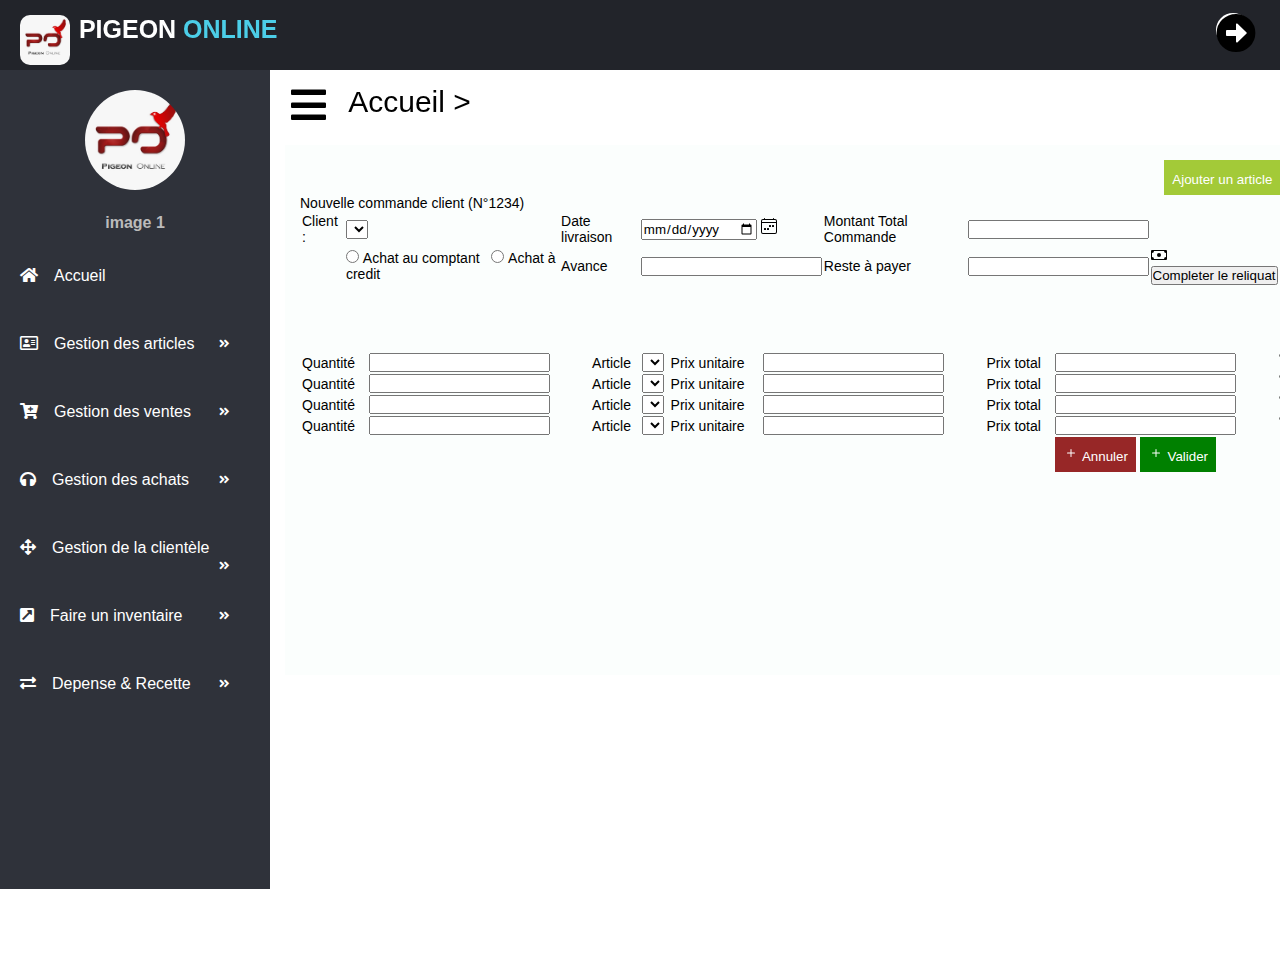
<file: page/index.html>
<!DOCTYPE html>
<html lang="en">
    <head>
        <meta charset="UTF-8">
        <meta http-equiv="X-UA-Compatible" content="IE=edge">
        <meta name="viewport" content="width=device-width, initial-scale=1.0">
        <title>Document</title>
        <link rel="stylesheet" href="../traitement/css/style.css">
        <!-- <link rel="stylesheet" href="../traitement/css/bootstrap.css"> -->
        
        <link rel="stylesheet" href="https://cdnjs.cloudflare.com/ajax/libs/font-awesome/5.15.3/css/all.min.css">
        <script src="../traitement/jquery/jquery-3.6.0.min.js"></script>

    </head>
    <body>
        <!-- wrapper start -->
        <div class="wrapper border border-danger">
            <!-- header menu start -->
            <div class="header">
                <div class="header-menu">
                    <div class="logo">
                        <img src="../p1.jpg" alt="" srcset="">&nbsp;&nbsp;<div class="title">PIGEON <span>ONLINE</span></span></div>
                    </div>
                    <ul>
                        <li id="ventes">
                            <a href="#" style=" margin-bottom: 40px;">
                                <i class="fas fa-arrow-alt-circle-right" style="font-size: 40px;"></i>
                            </a>
                        </li>
                    </ul>
                </div>
            </div>
            <!-- header menu end -->
            <!-- sidebar start -->
            <div class="sidebar">
                 <div class="sidebar-menu">
                    <center class="profile">
                        <img src="../p1.jpg">
                        <p>image 1</p>
                    </center>
                    <li class="item" id="accueil">
                        <a href="#" class="menu-btn">
                          <i class="fas fa-home"></i><span>Accueil</span>
                        </a>
                    </li>
                    <li class="item" id="article">
                        <a href="#" class="menu-btn" id="articles">
                            <i class="far fa-address-card"></i><span>Gestion des articles</span><i class="fas fa-angle-double-right drop-down"></i>
                        </a>
                    </li>
                    <li class="item" id="vente">
                        <a href="#" class="menu-btn">
                          <i class="fas fa-cart-plus"></i><span>Gestion des ventes</span><i class="fas fa-angle-double-right drop-down"></i>
                        </a>
                    </li>
                      <li class="item" id="achat">
                          <a href="#" class="menu-btn">
                            <i class="fas fa-headphones"></i><span>Gestion des achats</span><i class="fas fa-angle-double-right drop-down"></i>
                          </a>
                      </li>
                      <li class="item" id="clientele">
                        <a href="#" class="menu-btn">
                          <i class="fas fa-arrows-alt"></i><span>Gestion de la clientèle</span><i class="fas fa-angle-double-right drop-down"></i>
                        </a>
                      </li>
                      <li class="item" id="inventaire">
                        <a href="#" class="menu-btn">
                          <i class="fas fa-external-link-square-alt"></i><span>Faire un inventaire </span><i class="fas fa-angle-double-right drop-down"></i>
                        </a>
                      </li>
                      <li class="item"> 
                        <a href="#" class="menu-btn"  id="depenseRecette">
                          <i class="fas fa-exchange-alt"></i><span>Depense & Recette</span><i class="fas fa-angle-double-right drop-down"></i>
                        </a>
                        <div class="sub-menu">
                            <a href="#" id="depense"><i class="fas fa-comment-dollar"></i> <span>Dépenses</span></a>
                            <a href="#" id="recette"><i class="fas fa-eye-slash"></i><span>Recette</span></a>
                        </div>
                      </li>

                 </div>
            </div>
            <!-- sidebar end -->
            <!--main container start-->
            <div class="main-container">
                <div class="sidebar-btn" style="display: flex; width: 50%;">
                    <i class="fas fa-bars"></i>&nbsp;&nbsp;<p style="font-weight: normal; font-size:30px;" id="title">Accueil ></p>
                </div>
                <div class="container" id="containerFirst">

                </div>
             </div>   
            <!--main container end-->
            
        </div>
        <!-- wrapper end -->

        <script type="text/javascript">
        $(document).ready(function(){
            $(".sidebar-btn").click(function(){
                $(".wrapper").toggleClass("collapse");
            });
        });

        $('.container').load('creation_commande.html');

        $('#accueil').on('click', function(){
            $.get('creation_commande.html', function(data){
                $('#containerFirst').html(data)
            });

            $('#title').html('Accueil >');

            $('title').html('Accueil');
        });

        $('#article').on('click',function() {
           $.get('update.html', function (contenu) {
            $('#containerFirst').html(contenu)
           });

           $('#title').html('Accueil > Article');
           $('title').html('Accueil || Article');
        });

        $('#vente').on('click',function() {
           $.get('vente.html', function (contenu) {
            $('#containerFirst').html(contenu)
           });

           $('#title').html('Accueil > Vente');
           $('title').html('Accueil || Vente');
        });

        $('#achat').on('click',function() {
           $.get('creation_commande.html', function (contenu) {
            $('#containerFirst').html(contenu)
           });

           $('#title').html('Accueil > Achat');
           $('title').html('Accueil || Achat');
        });

        $('#clientele').on('click',function() {
           $.get('clientele.html', function (contenu) {
            $('#containerFirst').html(contenu)
           });

           $('#title').html('Accueil > Clientele');
           $('title').html('Accueil || Clentele');
        });

        $('#inventaire').on('click',function() {
           $.get('invetaire.html', function (contenu) {
            $('#containerFirst').html(contenu)
           });

           $('#title').html('Accueil > Inventaire');
           $('title').html('Accueil || Inventaire');
        });

        $('.sub-menu #depense').on('click', function(){
            $.get('depense.html', function(contenu){
                $('#containerFirst').html(contenu)
            });

            $('#title').html('Accueil > Depense & Recette > Depense');
            $('title').html('Accueil || Depense & Recette || Depense');
        });

        $('.sub-menu #recette').on('click', function(){
            $.get('recette.html', function(contenu){
                $('#containerFirst').html(contenu)
            });

            $('#title').html('Accueil > Depense & Recette > Recette');
            $('title').html('Accueil || Depense & Recette || Recette');
        });
        </script>
    </body>
</html>
</file>
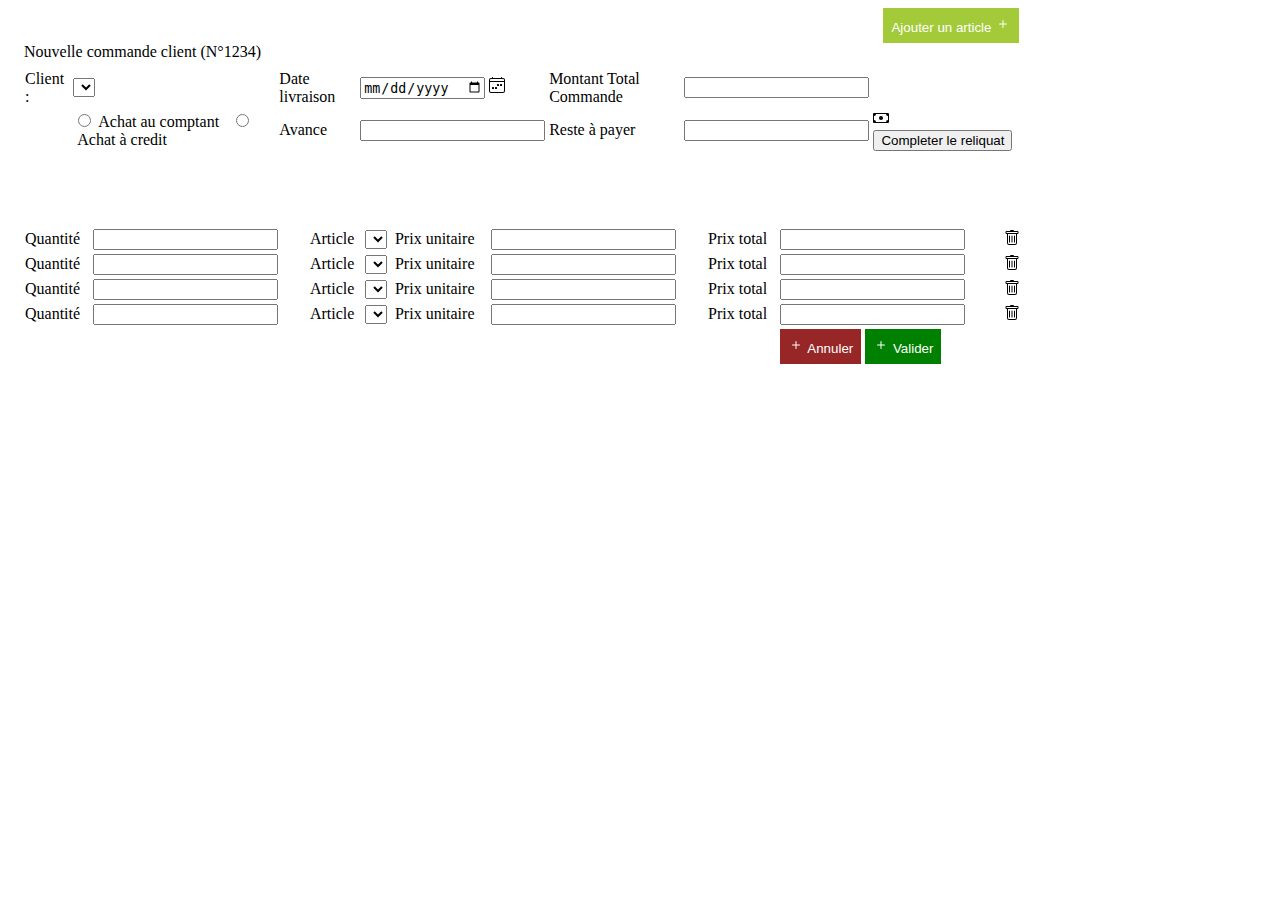
<file: page/creation_commande.html>
<!DOCTYPE html>
<html lang="en">
<head>
    <meta charset="UTF-8">
    <meta http-equiv="X-UA-Compatible" content="IE=edge">
    <meta name="viewport" content="width=device-width, initial-scale=1.0">
    <title>Document</title>
    <link rel="stylesheet" href="https://cdnjs.cloudflare.com/ajax/libs/font-awesome/5.15.3/css/all.min.css">
    <!-- <link rel="stylesheet" href="../traitement/css/boot.strap.css"> -->
    <style>
        table{
            width: 100%;
        }
    </style>
    <script src="../traitement/jquery/jquery-3.6.0.min.js"></script>
    <!-- <script src="../traitement/js/bootstrap.js"></script>  -->
</head>
<body>
    <main class="border border-success ">
        <form method="POST" action="../traitement/php/ajout_commande_bd.php">
            <button type="button"  style="float : right; margin-right: 20%;background-color: rgb(163, 202, 56); color: white; border: 1px solid rgb(163, 202, 56); padding: 7px;" id="add_items">Ajouter un article <svg xmlns="http://www.w3.org/2000/svg" width="16" height="16" fill="currentColor" class="bi bi-plus" viewBox="0 0 16 16">
                <path d="M8 4a.5.5 0 0 1 .5.5v3h3a.5.5 0 0 1 0 1h-3v3a.5.5 0 0 1-1 0v-3h-3a.5.5 0 0 1 0-1h3v-3A.5.5 0 0 1 8 4z"/>
                </svg>
            </button>
            <fieldset style="width: 80%;border: 0;">
                <legend>Nouvelle commande client (N°1234)</legend>

                <table class="table">
                    <tr>
                        <td>Client : </td>
                        <td>
                            <select name="client" id="name_client">
                                
                            </select>
                        </td>
                        <td>Date livraison</td>
                        <td><input type="date" name="date_liv">&nbsp;<svg xmlns="http://www.w3.org/2000/svg" width="16" height="16" fill="currentColor" class="bi bi-calendar4-week" viewBox="0 0 16 16">
                            <path d="M3.5 0a.5.5 0 0 1 .5.5V1h8V.5a.5.5 0 0 1 1 0V1h1a2 2 0 0 1 2 2v11a2 2 0 0 1-2 2H2a2 2 0 0 1-2-2V3a2 2 0 0 1 2-2h1V.5a.5.5 0 0 1 .5-.5zM2 2a1 1 0 0 0-1 1v1h14V3a1 1 0 0 0-1-1H2zm13 3H1v9a1 1 0 0 0 1 1h12a1 1 0 0 0 1-1V5z"/>
                            <path d="M11 7.5a.5.5 0 0 1 .5-.5h1a.5.5 0 0 1 .5.5v1a.5.5 0 0 1-.5.5h-1a.5.5 0 0 1-.5-.5v-1zm-3 0a.5.5 0 0 1 .5-.5h1a.5.5 0 0 1 .5.5v1a.5.5 0 0 1-.5.5h-1a.5.5 0 0 1-.5-.5v-1zm-2 3a.5.5 0 0 1 .5-.5h1a.5.5 0 0 1 .5.5v1a.5.5 0 0 1-.5.5h-1a.5.5 0 0 1-.5-.5v-1zm-3 0a.5.5 0 0 1 .5-.5h1a.5.5 0 0 1 .5.5v1a.5.5 0 0 1-.5.5h-1a.5.5 0 0 1-.5-.5v-1z"/></td>
                            </svg>
                        <td><label for="" name="">Montant Total Commande </label></td>
                        <td><input type="number" value="" id="total_com"></td>
                        <td></td>
                    </tr>
                    <tr>
                        <td></td>
                        <td><input type="radio" value="">&nbsp;Achat au comptant&nbsp;&nbsp;&nbsp;<input type="radio" value="">&nbsp;Achat à credit</td>
                        <td><label for="">Avance</label></td>
                        <td><input type="number" value=""></td>
                        <td><label for="">Reste à payer</label></td>
                        <td><input type="number" value=""></td>
                        <td>
                        <svg xmlns="http://www.w3.org/2000/svg" width="16" height="16" fill="currentColor" class="bi bi-cash" viewBox="0 0 16 16">
                        <path d="M8 10a2 2 0 1 0 0-4 2 2 0 0 0 0 4z"/>
                        <path d="M0 4a1 1 0 0 1 1-1h14a1 1 0 0 1 1 1v8a1 1 0 0 1-1 1H1a1 1 0 0 1-1-1V4zm3 0a2 2 0 0 1-2 2v4a2 2 0 0 1 2 2h10a2 2 0 0 1 2-2V6a2 2 0 0 1-2-2H3z"/>
                        </svg>&nbsp;&nbsp;<input type="button" value="Completer le reliquat"></td>
                    </tr>
                </table>
                    <br><br><br><br>
                <table>
                    <tr>
                        <td><label for="">Quantité</label></td>
                        <td><input type="number" value="" name="Q1"></td>
                        <td><label for="">Article</label></td>
                        <td>
                            <select name="article1">
                            </select>
                        </td>
                        <td><label for="">Prix unitaire</label></td>
                        <td><input type="number" name="prix1"></td>
                        <td><label for="">Prix total</label></td>
                        <td><input type="number" value="" id="prixTotalArt1"></td>
                        <td>
                            <button type="button" id="suppCom" class="btn btn-light" style="background: none; border : none;">    <svg xmlns="http://www.w3.org/2000/svg" width="16" height="16" fill="currentColor" class="bi bi-trash" viewBox="0 0 16 16">
                            <path d="M5.5 5.5A.5.5 0 0 1 6 6v6a.5.5 0 0 1-1 0V6a.5.5 0 0 1 .5-.5zm2.5 0a.5.5 0 0 1 .5.5v6a.5.5 0 0 1-1 0V6a.5.5 0 0 1 .5-.5zm3 .5a.5.5 0 0 0-1 0v6a.5.5 0 0 0 1 0V6z"/>
                            <path fill-rule="evenodd" d="M14.5 3a1 1 0 0 1-1 1H13v9a2 2 0 0 1-2 2H5a2 2 0 0 1-2-2V4h-.5a1 1 0 0 1-1-1V2a1 1 0 0 1 1-1H6a1 1 0 0 1 1-1h2a1 1 0 0 1 1 1h3.5a1 1 0 0 1 1 1v1zM4.118 4 4 4.059V13a1 1 0 0 0 1 1h6a1 1 0 0 0 1-1V4.059L11.882 4H4.118zM2.5 3V2h11v1h-11z"/>
                            </svg></button>
                        </td>
                    </tr>
                    
                    <tr>
                        <td><label for="">Quantité</label></td>
                        <td><input type="number" value="" name="Q2"></td>
                        <td><label for="">Article</label></td>
                        <td>
                            <select name="article2">
                            </select>
                        </td>
                        <td><label for="">Prix unitaire</label></td>
                        <td><input type="number" name="prix2"></td>
                        <td><label for="">Prix total</label></td>
                        <td><input type="number" id="prixTotalArt2"></td>
                        <td>
                            <button type="button" class="btn btn-light" style="background: none; border : none;">    <svg xmlns="http://www.w3.org/2000/svg" width="16" height="16" fill="currentColor" class="bi bi-trash" viewBox="0 0 16 16">
                            <path d="M5.5 5.5A.5.5 0 0 1 6 6v6a.5.5 0 0 1-1 0V6a.5.5 0 0 1 .5-.5zm2.5 0a.5.5 0 0 1 .5.5v6a.5.5 0 0 1-1 0V6a.5.5 0 0 1 .5-.5zm3 .5a.5.5 0 0 0-1 0v6a.5.5 0 0 0 1 0V6z"/>
                            <path fill-rule="evenodd" d="M14.5 3a1 1 0 0 1-1 1H13v9a2 2 0 0 1-2 2H5a2 2 0 0 1-2-2V4h-.5a1 1 0 0 1-1-1V2a1 1 0 0 1 1-1H6a1 1 0 0 1 1-1h2a1 1 0 0 1 1 1h3.5a1 1 0 0 1 1 1v1zM4.118 4 4 4.059V13a1 1 0 0 0 1 1h6a1 1 0 0 0 1-1V4.059L11.882 4H4.118zM2.5 3V2h11v1h-11z"/>
                            </svg></button>
                        </td>
                    </tr>

                    <tr>
                        <td><label for="">Quantité</label></td>
                        <td><input type="number" value="" name="Q3"></td>
                        <td><label for="">Article</label></td>
                        <td>
                            <select name="article3">
                            </select>
                        </td>
                        <td><label for="">Prix unitaire</label></td>
                        <td><input type="number" name="prix3"></td>
                        <td><label for="">Prix total</label></td>
                        <td><input type="number" id="prixTotalArt3"></td>
                        <td>
                            <button type="button" class="btn btn-light" style="background: none; border : none;">    <svg xmlns="http://www.w3.org/2000/svg" width="16" height="16" fill="currentColor" class="bi bi-trash" viewBox="0 0 16 16">
                            <path d="M5.5 5.5A.5.5 0 0 1 6 6v6a.5.5 0 0 1-1 0V6a.5.5 0 0 1 .5-.5zm2.5 0a.5.5 0 0 1 .5.5v6a.5.5 0 0 1-1 0V6a.5.5 0 0 1 .5-.5zm3 .5a.5.5 0 0 0-1 0v6a.5.5 0 0 0 1 0V6z"/>
                            <path fill-rule="evenodd" d="M14.5 3a1 1 0 0 1-1 1H13v9a2 2 0 0 1-2 2H5a2 2 0 0 1-2-2V4h-.5a1 1 0 0 1-1-1V2a1 1 0 0 1 1-1H6a1 1 0 0 1 1-1h2a1 1 0 0 1 1 1h3.5a1 1 0 0 1 1 1v1zM4.118 4 4 4.059V13a1 1 0 0 0 1 1h6a1 1 0 0 0 1-1V4.059L11.882 4H4.118zM2.5 3V2h11v1h-11z"/>
                            </svg></button>
                        </td>
                    </tr>

                    <tr>
                        <td><label for="">Quantité</label></td>
                        <td><input type="number" name="Q4"></td>
                        <td><label for="">Article</label></td>
                        <td>
                            <select name="article4">
                            </select>
                        </td>
                        <td><label for="">Prix unitaire</label></td>
                        <td><input type="number"  name="prix4"></td>
                        <td><label for="">Prix total</label></td>
                        <td><input type="number" value=""  id="prixTotalArt4"></td>
                        <td>
                            <button type="button" class="btn btn-light" style="background: none; border : none;">    <svg xmlns="http://www.w3.org/2000/svg" width="16" height="16" fill="currentColor" class="bi bi-trash" viewBox="0 0 16 16">
                            <path d="M5.5 5.5A.5.5 0 0 1 6 6v6a.5.5 0 0 1-1 0V6a.5.5 0 0 1 .5-.5zm2.5 0a.5.5 0 0 1 .5.5v6a.5.5 0 0 1-1 0V6a.5.5 0 0 1 .5-.5zm3 .5a.5.5 0 0 0-1 0v6a.5.5 0 0 0 1 0V6z"/>
                            <path fill-rule="evenodd" d="M14.5 3a1 1 0 0 1-1 1H13v9a2 2 0 0 1-2 2H5a2 2 0 0 1-2-2V4h-.5a1 1 0 0 1-1-1V2a1 1 0 0 1 1-1H6a1 1 0 0 1 1-1h2a1 1 0 0 1 1 1h3.5a1 1 0 0 1 1 1v1zM4.118 4 4 4.059V13a1 1 0 0 0 1 1h6a1 1 0 0 0 1-1V4.059L11.882 4H4.118zM2.5 3V2h11v1h-11z"/>
                            </svg></button>
                        </td>
                    </tr>

                    <tr id="add_tr">
                    <td></td>
                        <td></td>
                        <td></td>
                        <td></td>
                        <td></td>
                        <td></td>
                        <td></td>
                        <td col="2">
                            <button type="reset"  style="background-color: rgb(151, 39, 39); border: 1px solid rgb(151, 39, 39);color: white; padding: 7px;" id=""><svg xmlns="http://www.w3.org/2000/svg" width="16" height="16" fill="currentColor" class="bi bi-plus" viewBox="0 0 16 16">
                            <path d="M8 4a.5.5 0 0 1 .5.5v3h3a.5.5 0 0 1 0 1h-3v3a.5.5 0 0 1-1 0v-3h-3a.5.5 0 0 1 0-1h3v-3A.5.5 0 0 1 8 4z"/>
                            </svg> Annuler</button>

                            <button type="submit"  style="background-color: green; border: 1px solid green;color: white; padding: 7px;" id=""><svg xmlns="http://www.w3.org/2000/svg" width="16" height="16" fill="currentColor" class="bi bi-plus" viewBox="0 0 16 16">
                            <path d="M8 4a.5.5 0 0 1 .5.5v3h3a.5.5 0 0 1 0 1h-3v3a.5.5 0 0 1-1 0v-3h-3a.5.5 0 0 1 0-1h3v-3A.5.5 0 0 1 8 4z"/>
                            </svg> Valider</button>
                        </td>
                    </tr>
                </table>
                <br><br>
            </fieldset>    
        </form>
    </main>

    <script>
         $('#add_items').on('click', function(){
            $('#add_tr').before(add_fields());
        });

        function add_fields()
        {
            return '<tr>'+
                        '<td><label for="">Quantité</label></td>'+
                        '<td><input type="number" value="" name="Q1"></td>'+
                        '<td><label for="">Article</label></td>'+
                        '<td>'+
                            '<select name="article1">'+
                            '</select>'+
                        '</td>'+
                        '<td><label for="">Prix unitaire</label></td>'+
                        '<td><input type="number" name="prix1"></td>'+
                        '<td><label for="">Prix total</label></td>'+
                        '<td><input type="number" value="" id="prixTotalArt1"></td>'+
                        '<td>'+
                            '<button type="button" id="suppCom" class="btn btn-light" style="background: none; border : none;">    <svg xmlns="http://www.w3.org/2000/svg" width="16" height="16" fill="currentColor" class="bi bi-trash" viewBox="0 0 16 16">'+
                            '<path d="M5.5 5.5A.5.5 0 0 1 6 6v6a.5.5 0 0 1-1 0V6a.5.5 0 0 1 .5-.5zm2.5 0a.5.5 0 0 1 .5.5v6a.5.5 0 0 1-1 0V6a.5.5 0 0 1 .5-.5zm3 .5a.5.5 0 0 0-1 0v6a.5.5 0 0 0 1 0V6z"/>'+
                            '<path fill-rule="evenodd" d="M14.5 3a1 1 0 0 1-1 1H13v9a2 2 0 0 1-2 2H5a2 2 0 0 1-2-2V4h-.5a1 1 0 0 1-1-1V2a1 1 0 0 1 1-1H6a1 1 0 0 1 1-1h2a1 1 0 0 1 1 1h3.5a1 1 0 0 1 1 1v1zM4.118 4 4 4.059V13a1 1 0 0 0 1 1h6a1 1 0 0 0 1-1V4.059L11.882 4H4.118zM2.5 3V2h11v1h-11z"/>'+
                            '</svg></button>'+
                        '</td>'+
                    '</tr>';
        }
    </script>
</body>
</html>
</file>
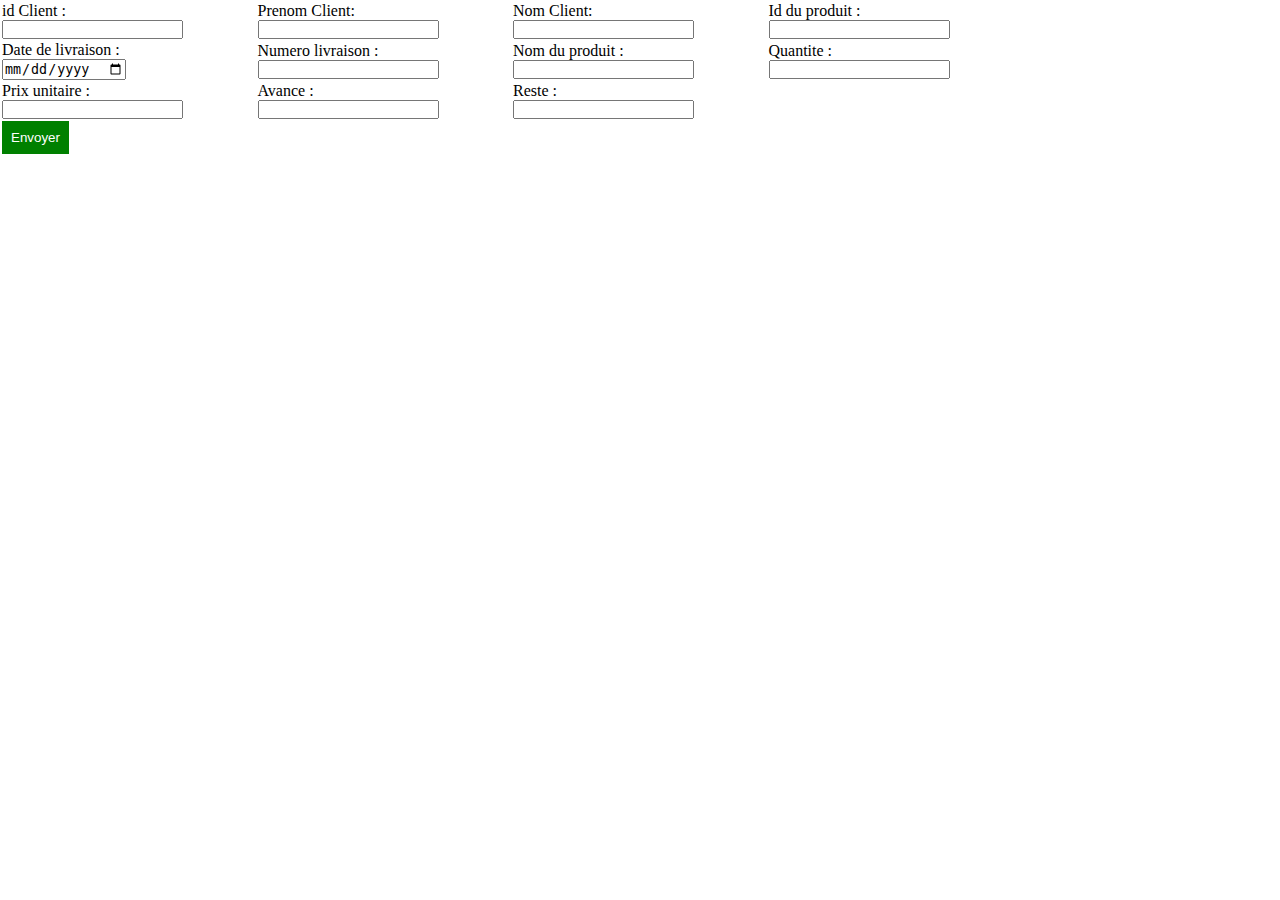
<file: page/update.html>
<!DOCTYPE html>
<html lang="en">
<head>
    <meta charset="UTF-8">
    <meta http-equiv="X-UA-Compatible" content="IE=edge">
    <meta name="viewport" content="width=device-width, initial-scale=1.0">
    <!-- <link rel="stylesheet" href="../traitement/css/bootstrap.css"> -->
    <script src="../traitement/jquery/jquery-3.6.0.min.js"></script>
    <!-- <script src="../traitement/js/bootstrp.js"></script> -->
    <title>Document</title>
</head>
<body>
    <style>
    *{
        padding :0;
        margin: 0;
    }

        main{
            width: 100%;
        }
    </style>
    <main>
        <form action="" method="POST">
            <table class="table" style="width: 80%;">
                <tr class="row">
                    <td class="col">id Client : <br> <input type="number" name="id_cli" id="id_cli"></td>
                    <td class="col">Prenom Client:<br><input type="text" name="prenom_cli" id="prenom_cli"></td>
                    <td class="col">Nom Client:<br><input type="text" name="nom_cli" id="nom_cli"></td>
                    <td class="col">Id du produit : <br> <input type="number" name="id_prod" id="id_prod"></td>
                    <tr class="row">
                    <td class="col">Date de livraison : <br> <input type="date" name="date_liv" id="date_liv"></td>
                    <td class="col">Numero livraison : <br> <input type="number" name="num_liv" id="num_liv"></td>
                    <td class="col">Nom du produit : <br> <input type="text" name="nom_prod" id="nom_prod"></td>
                    <td class="col">Quantite : <br> <input type="number" name="quantite_prod" id="quantite_prod"></td>   
                </tr>
                <tr class="row">
                    <td class="col">Prix unitaire : <br> <input type="number" name="" id="prix_prod"> </td>
                    <td class="col">Avance : <br><input type="number" name="avance_cli" id="avance_cli"></td>
                    <td class="col">Reste : <br><input type="number" name="reste_a_payer_cli" id="reste_a_payer_cli"></td>
                </tr>
                <tr>
                    <td><button id="sendUpdate" type="submit" style="background-color: green; color: white; border: 1px solid green; padding: 8px;">Envoyer</button></td>
                    <td></td>
                    <td></td>
                    <td></td>
                </tr>
            </table>     
        </form>        
    </main>

        <script>
            $("#sendUpdate").click(function ()
{
    var id_cli = $("#id_cli").val();
    var prenom_cli = $("#prenom_cli").val();
    var nom_cli = $("#nom_cli").val();
    var avance_cli = $("#avance_cli").val();
    var reste_a_payer_cli = $("#reste_a_payer_cli").val();
    var id_prod = $("#id_prod").val();
    var date_liv = $("#date_liv").val();
    var num_liv = $("#num_liv").val();
    var nom_prod = $("#nom_prod").val();
    var prix_prod = $("#prix_prod").val();
    var quantite_prod = $("#quantite_prod").val();
        $.ajax(
        {
            url:"../traitement/php/update.php",
            type:"POST",
            data:
            {
                'id_cli': id_cli,
                'prenom_cli' : prenom_cli ,
                'nom_cli': nom_cli,
                'avance_cli': avance_cli,
                'reste_a_payer_cli': reste_a_payer_cli,
                'id_prod' : id_prod,
                'date_liv' : date_liv,
                'num_liv' : num_liv ,
            }
        })
})
        </script>
</body>
</html>
</file>
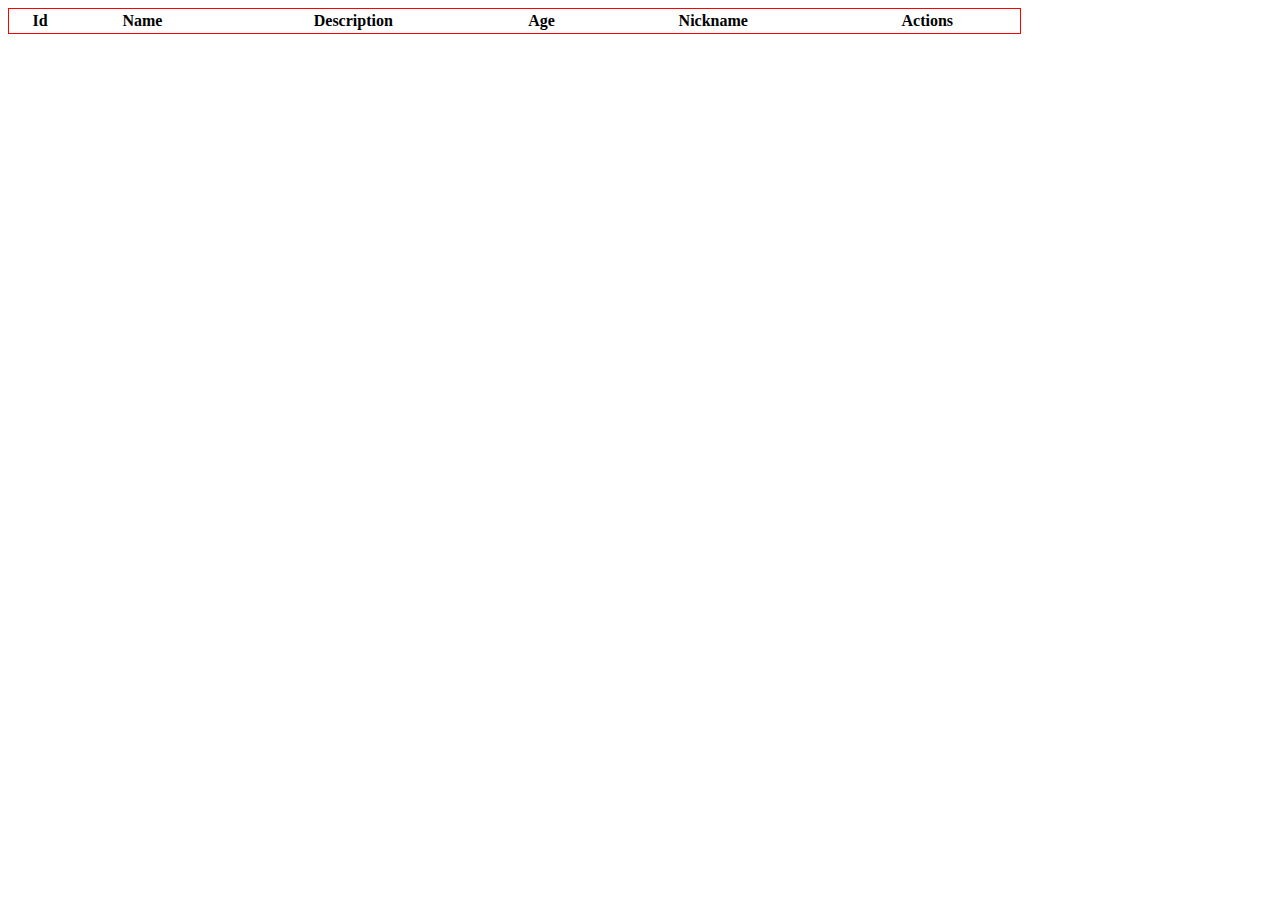
<file: page/vente.html>
<!DOCTYPE html>
<html lang="en">
<head>
    <meta charset="UTF-8">
    <meta http-equiv="X-UA-Compatible" content="IE=edge">
    <meta name="viewport" content="width=device-width, initial-scale=1.0">
    <link rel="stylesheet" href="../traitement//DataTables/datatables.min.css">
    <script src="../traitement//DataTables/datatables.min.js"></script>
    <title>Vente</title>
</head>
<body>
    <main style="border: 1px solid red; width: 80%;">
        <table id="table_vente" style="width: 100%;">
            <thead>
              <tr>
                  <th>Id</th>
                  <th>Name</th>
                  <th>Description</th>
                  <th>Age</th>
                  <th>Nickname</th>
                  <th>Actions</th>
              </tr>
            </thead>
            <tbody id="body">
                <!-- <tr>
                    <td>1</td>
                    <td>Abdou</td>
                    <td>Bon</td>
                    <td>20</td>
                    <td>Mister TINE</td>
                    <td><i class="fas fa-asterisk"></i><i class="fas fa-asterisk"></i><i class="fas fa-asterisk"></i></td>
                </tr>
                <tr>
                    <td>1</td>
                    <td>Abdou</td>
                    <td>Bon</td>
                    <td>20</td>
                    <td>Mister TINE</td>
                    <td><i class="fas fa-asterisk"></i><i class="fas fa-asterisk"></i><i class="fas fa-asterisk"></i></td>
                </tr>
                <tr>
                    <td>1</td>
                    <td>Abdou</td>
                    <td>Bon</td>
                    <td>20</td>
                    <td>Mister TINE</td>
                    <td><i class="fas fa-asterisk"></i><i class="fas fa-asterisk"></i><i class="fas fa-asterisk"></i></td>
                </tr>
                <tr>
                    <td>1</td>
                    <td>Abdou</td>
                    <td>Bon</td>
                    <td>20</td>
                    <td>Mister TINE</td>
                    <td><i class="fas fa-asterisk"></i><i class="fas fa-asterisk"></i><i class="fas fa-asterisk"></i></td>
                </tr>
                <tr>
                    <td>1</td>
                    <td>Abdou</td>
                    <td>Bon</td>
                    <td>20</td>
                    <td>Mister TINE</td>
                    <td><i class="fas fa-asterisk"></i><i class="fas fa-asterisk"></i><i class="fas fa-asterisk"></i></td>
                </tr>
                <tr>
                    <td>1</td>
                    <td>Abdou</td>
                    <td>Bon</td>
                    <td>20</td>
                    <td>Mister TINE</td>
                    <td><i class="fas fa-asterisk"></i><i class="fas fa-asterisk"></i><i class="fas fa-asterisk"></i></td>
                </tr>
                <tr>
                    <td>1</td>
                    <td>Abdou</td>
                    <td>Bon</td>
                    <td>20</td>
                    <td>Mister TINE</td>
                    <td><i class="fas fa-asterisk"></i><i class="fas fa-asterisk"></i><i class="fas fa-asterisk"></i></td>
                </tr> -->
            </tbody>      
        </table>
    </main>

    <script>
       

        $.get('../traitement/php/selection_client_bd.php', function(data) {
			var donnees = JSON.parse(data);
			donnees.forEach(function (el) {
				$('#body').append(ligneTableau(el));
			});
			// console.log(donnees);
		});
		function ligneTableau(donnees) {
			return '<tr>' +
                        '<td>' + donnees.id_cli + '<td>' +
                        '<td>' + donnees.prenom_cli + donnees.nom_cli +'<td>' +
                        '<td>Bon<td>' 
                        '<td>20<td>' +
                        '<td> Mister'+donnees.id_cli + donnees.prenom_cli + donnees.nom_cli + '<td>' +
                        '<td><i class="fas fa-asterisk"></i><i class="fas fa-asterisk"></i><i class="fas fa-asterisk"></i></td>' +
                    '</tr>';
		} 
        $(document).ready( function () {
            $('#table_vente').DataTable();
        } );
    </script>
</body>
</html>
</file>
<file: traitement/css/style.css>
*{
    padding: 0;
    margin: 0;
    list-style: none;
    text-decoration: none;
    box-sizing: border-box;
    font-family: "roboto", sans-serif;
}

body{
    background: #fff;
}


.wrapper .header{
    z-index: 1;
    background : #22242A;
    position: fixed;
    width: calc(100% - 0%);
    height: 70px;
    display: flex;
    top : 0;
}


.wrapper .header .header-menu
    {
        width: calc(100% - 0%); 
        height: 100px;
        display: flex;
        justify-content: space-between;
        align-items : center;
        padding: 0 20px;
    }

.wrapper .header .header-menu .logo{
    display: flex;
}

.wrapper .header .header-menu .logo img{
    width: 50px;
    border-radius: 10px;
    margin-bottom: 20px;
}

.wrapper .header .header-menu .title{
        color : #fff;
        font-size : 25px;
        text-transform: uppercase;
        font-weight: 900;
    }

.wrapper .header .header-menu .title span{
        color : #4CCEE8;
    }



    .wrapper .main-container .sidebar-btn{
        color: black;
        width: 2%;
        font-size: 40px;
        font-weight: 900;
        cursor: pointer;
        transition: 0.3s;
        transition-property: color;
        position : fixed;
        margin-left:6px;
    }

.wrapper .main-container .sidebar-btn:hover {
        color : #4CCEE8;
    }

.wrapper .header .header-menu ul{
        display: flex;

    }

.wrapper .header .header-menu ul li a{
        background: #fff;
        color:  #000;
        display: block;
        margin: 0 10px;
        font-size: 10px;
        width: 34px;
        height: 34px;
        line-height: 35px;
        text-align: center;
        border-radius: 50%;
        transition: 0.3s;
        transition-property: background, color;
    }

.wrapper .header .header-menu ul li a:hover{
    background : #4CCEE8;
    color: #fff;
}

.wrapper .sidebar {
    z-index: 1;
    background: #2F323A;
    position: fixed;
    top: 70px;
    width: 270px;
    height: calc(100% - 9%);
    transition: 0.3s;
    transition-property: width;
    overflow-y: auto;
}

.wrapper .sidebar .sidebar-menu{
    overflow: hidden;
}

.wrapper .sidebar .sidebar-menu .profile img{
    margin: 20px 0;
    width: 100px;
    height: 100px;
    border-radius: 50px;
}

.wrapper .sidebar .sidebar-menu .profile p{
    color: #bbb;
    font-weight: 700;
    margin-bottom: 10px;
}


.wrapper .sidebar .sidebar-menu .item{
    width: 250px;
    overflow: hidden;
}

.wrapper .sidebar .sidebar-menu .item .menu-btn{
    display: block;
    color: #fff;
    position: relative;
    padding: 25px 20px;
    transition: 6.3s;
    transition-property: color;
}

.wrapper .sidebar .sidebar-menu .item .menu-btn:hover{
    color:#4CCEE8;

}

.wrapper .sidebar .sidebar-menu .item .menu-btn i{
    margin-right: 16px;
}

.wrapper .sidebar .sidebar-menu .item .menu-btn .drop-down
{
    float: right;
    font-size: 12px;
    margin: 3px 0 0 20px;
    

}

.wrapper .sidebar .sidebar-menu .item .sub-menu{
    background: #3498D8;
    overflow: hidden;
    max-height: 0px;
    transition: 0.3s;
    transition-property: background;
}


.wrapper .sidebar .sidebar-menu .item .sub-menu a {
    display: block;
    position: relative;
    color: #fff;
    white-space: nowrap;
    font-size: 15px;
    padding: 20px;
    border-bottom: 1px solid #8FC5E9;
    transition: 0.3s;
    transition-property: background;
}

.wrapper .sidebar .sidebar-menu .item .sub-menu a:hover {
    background: #5581F0;

}

.wrapper .sidebar .sidebar-menu .item .sub-menu i{
    padding-right: 12px;
    font-size: 18px;
}

.wrapper .sidebar .sidebar-menu .item:hover  .sub-menu
{
    max-height: 500px;
}

.wrapper .main-container{
    width: (100% - 270px);
    margin-top: 70px;
    margin-left: 270px;
    padding: 15px;
    height: 100vh;
    transition: 0.3s;
}


.wrapper.collapse .sidebar{
    width: 70px;
}


.wrapper.collapse  .sidebar .profile img,
.wrapper.collapse  .sidebar .profile p,
.wrapper.collapse .sidebar a span{
    display: none;
}

.wrapper.collapse .sidebar-menu .item .menu-btn{
    font-size: 20px;
}

.wrapper.collapse .sidebar-menu .item .sub-menu i{
    font-size: 20px;
    padding-left: 0px;
}
.wrapper.collapse .main-container{
    width: (100% - 65px);
    margin-left: 70px;

}

.wrapper .main-container .container{
    background: #FBFEFD ;
    padding: 15px;
    font-size: 14px;
    margin: 60px 0 0px 0px;
    position: fixed;
    overflow: scroll;
    height: 530px;
    width: 100%;
    
}
</file>
